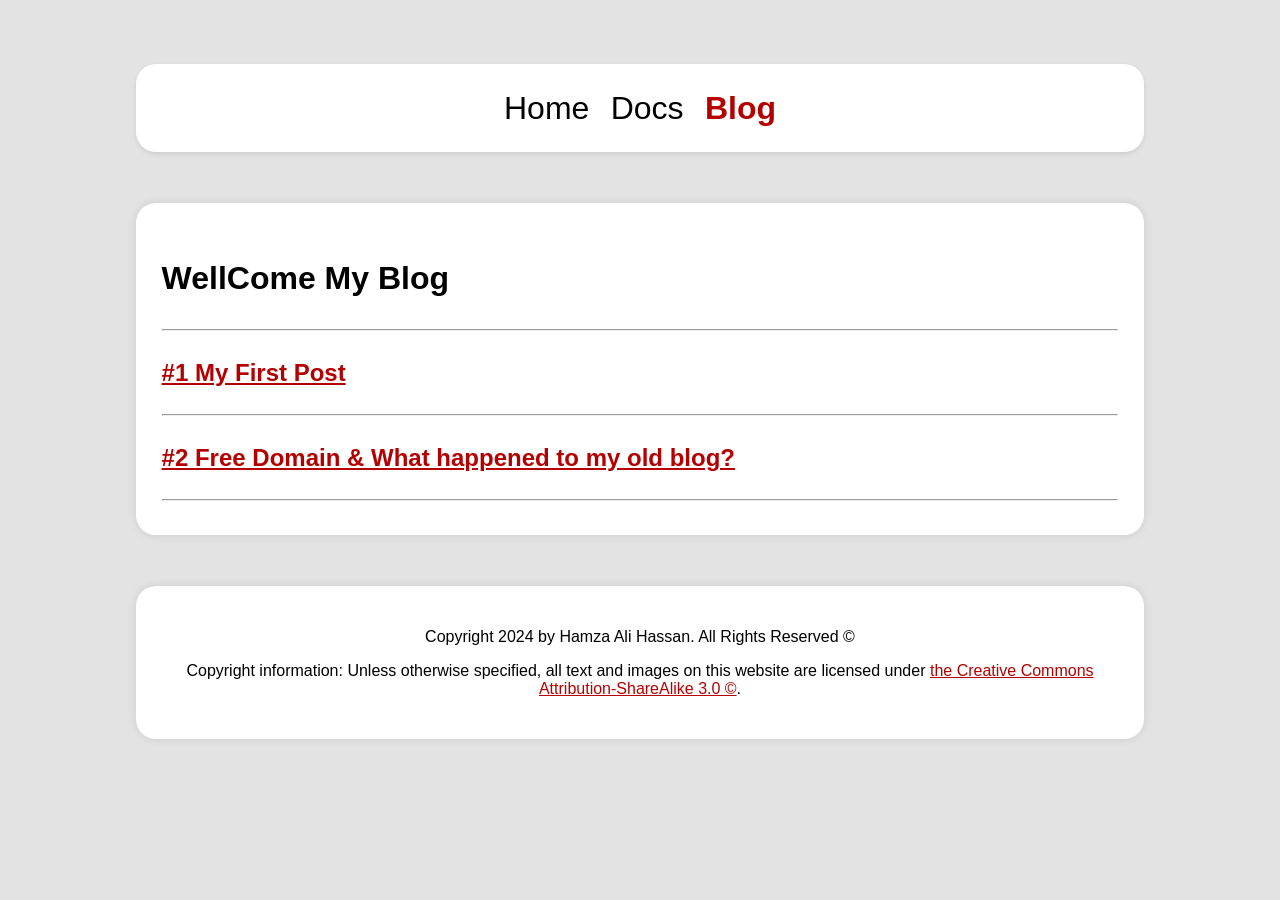
<file: Blog/index.html>
<!DOCTYPE html>
<html lang="en">
<head>
    <meta charset="UTF-8">
    <meta name="viewport" content="width=device-width, initial-scale=1.0">
    <link rel="stylesheet" href="style.css">
    <title>HmzHassan | Blog</title>
    <link rel="icon" href="/assets/fevicon-hmzhassan.github.io.png">
</head>
<body class="body">
  
  <div class="buttons sticky">
   <a style="font-size: xx-large; text-decoration: none; margin-left: 4px; margin-right: 4px;color: black;" href="/index.html">Home</a>&nbsp;
    &nbsp;<a style="font-size: xx-large; text-decoration: none; margin-left: 4px; margin-right: 4px; color: black;" href="/assets/Documents/index.html">Docs</a>&nbsp;
    &nbsp;<a style="font-size: xx-large; text-decoration: none; margin-left: 4px; margin-right: 4px; " href="/Blog/"><strong>Blog</strong></a>
   </div>
  

<div class="text">
         
    <div>
        <h1 class="text-align">WellCome My Blog</h1>
        </div>
        <hr>
<h2><a href="/Blog/2024/06/Hello World/index.html">#1 My First Post</a></h2>
<hr>
<h2><a href="/Blog/2024/06/Old Blog/index.html">#2 Free Domain & What happened to my old blog?</a></h2>
<hr>





      
    
   </div>
 
</body>
<footer class="footer">
    <p>Copyright 2024 by Hamza Ali Hassan. All Rights Reserved ©
    </p>
    <p>Copyright information: Unless otherwise specified, all text and images on this website are licensed under <a href="https://creativecommons.org/licenses/by-sa/3.0/" target="_blank">the Creative Commons Attribution-ShareAlike 3.0 ©</a>.</p>
</footer>
</html>
</file>
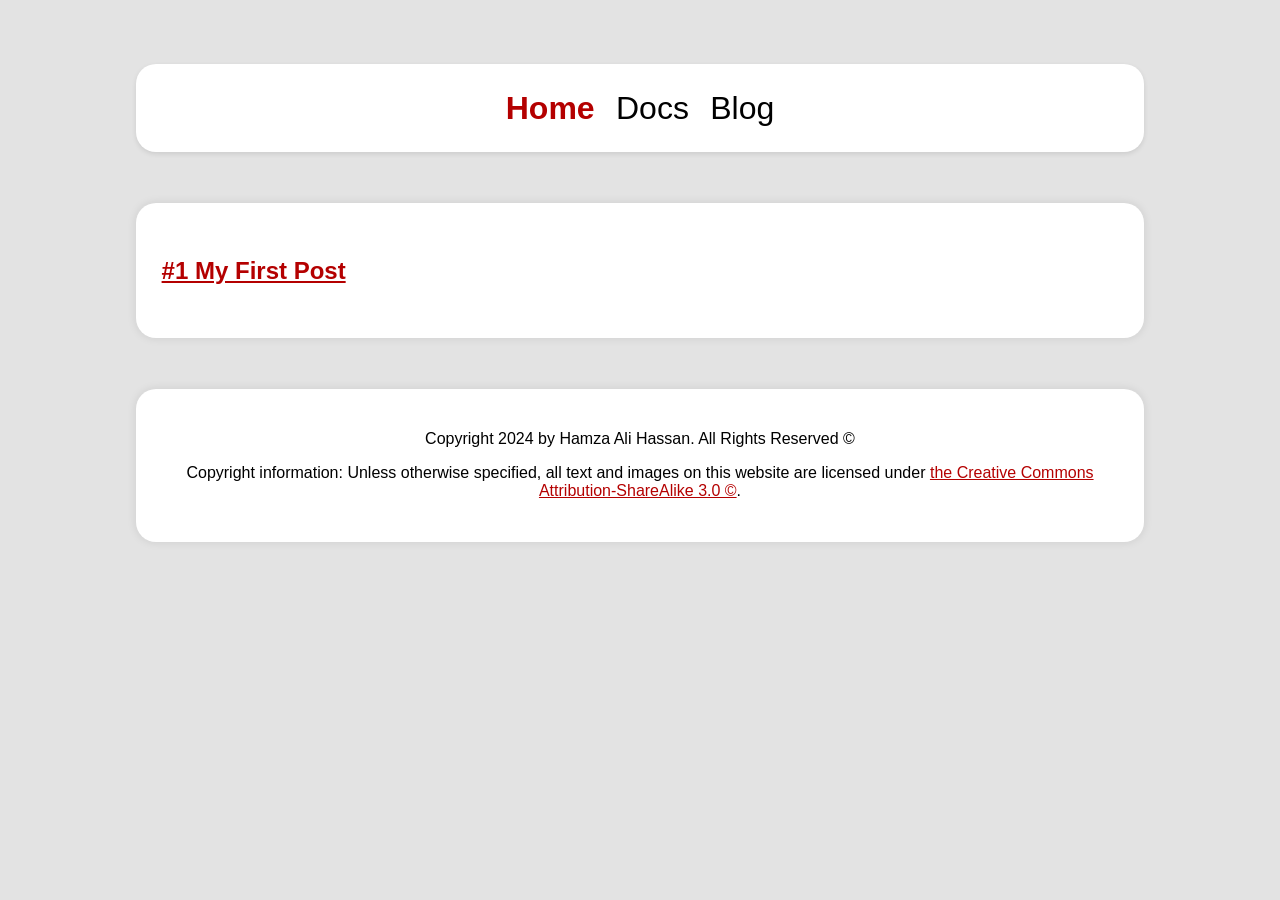
<file: Templates/index.html>
<!DOCTYPE html>
<html lang="en">
<head>
    <meta charset="UTF-8">
    <meta name="viewport" content="width=device-width, initial-scale=1.0">
    <link rel="stylesheet" href="style.css">
    <title>HmzHassan | Blog</title>
    <link rel="icon" href="/assets/fevicon-hmzhassan.github.io.png">
</head>
<body class="body">
  
   <div class="buttons sticky">
   <a style="font-size: xx-large; text-decoration: none; margin-left: 4px; margin-right: 4px;" href="index.html"><strong>Home</strong></a>&nbsp;
    &nbsp;<a style="font-size: xx-large; text-decoration: none; margin-left: 4px; margin-right: 4px; color: black;" href="assets/Documents/index.html">Docs</a>&nbsp;
    &nbsp;<a style="font-size: xx-large; text-decoration: none; margin-left: 4px; margin-right: 4px; color: black;" href="Blog/index.html">Blog</a>
   </div>

   <div class="text">
       <p>

<h2><a href="/Blog/2024/06/Hello World/index.html">#1 My First Post</a></h2>





      
      </p>
   </div>
 
</body>
<footer class="footer">
    <p>Copyright 2024 by Hamza Ali Hassan. All Rights Reserved ©
    </p>
    <p>Copyright information: Unless otherwise specified, all text and images on this website are licensed under <a href="https://creativecommons.org/licenses/by-sa/3.0/" target="_blank">the Creative Commons Attribution-ShareAlike 3.0 ©</a>.</p>
</footer>
</html>
</file>
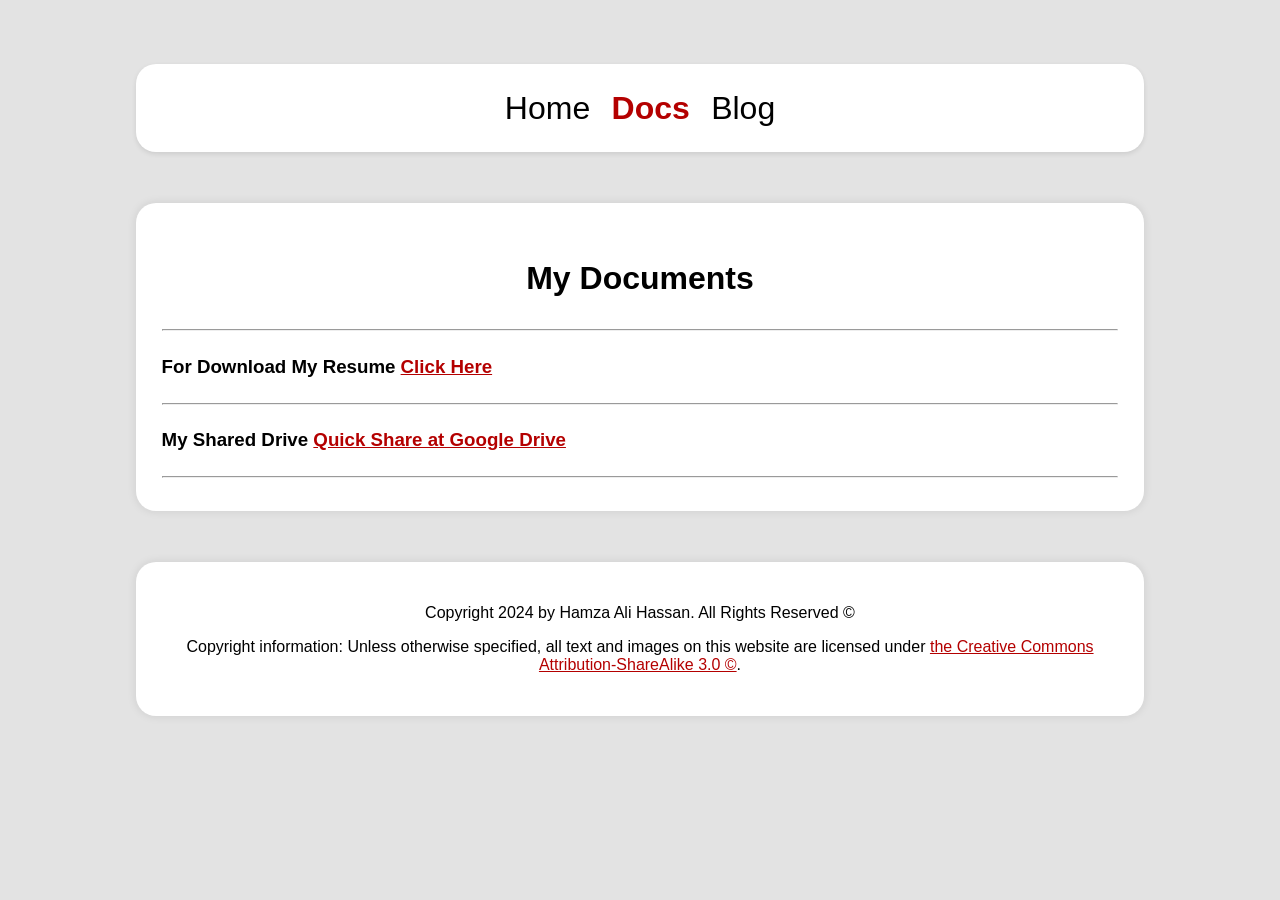
<file: assets/Documents/index.html>
<!DOCTYPE html>
<html lang="en">
<head>
    <meta charset="UTF-8">
    <meta name="viewport" content="width=device-width, initial-scale=1.0">
    <link rel="stylesheet" href="style.css">
    <title>HmzHassan | Docs</title>
    <link rel="icon" href="/assets/fevicon-hmzhassan.github.io.png">
</head>
<body class="body">
  
    <div class="buttons sticky">
        <a style="font-size: xx-large; text-decoration: none; margin-left: 4px; margin-right: 4px;color: black;" href="/index.html">Home</a>&nbsp;
         &nbsp;<a style="font-size: xx-large; text-decoration: none; margin-left: 4px; margin-right: 4px; " href="/assets/Documents/"><strong>Docs</strong></a>&nbsp;
         &nbsp;<a style="font-size: xx-large; text-decoration: none; margin-left: 4px; margin-right: 4px; color: black;" href="/Blog/">Blog</a>
        </div>

   <div class="text">
       <h1 style="text-align: center;">My Documents</h1>
       <hr>
       <h3>For Download My Resume <a href="https://drive.google.com/file/d/144C5Z5ZaN479FSwBDF66Znwbp7Y_J6Qb/view?usp=drive_link">Click Here</a></h3>
       <hr>
       <h3>My Shared Drive <a href="https://drive.google.com/drive/folders/15yxv4xr-ijeqjfXqhkRv5lC61ioeAhk1?usp=sharing" target="_blank">Quick Share at Google Drive</a></h3>
       <hr>
  
    </div>
 
</body>
<footer class="footer">
    <p>Copyright 2024 by Hamza Ali Hassan. All Rights Reserved ©
    </p>
    <p>Copyright information: Unless otherwise specified, all text and images on this website are licensed under <a href="https://creativecommons.org/licenses/by-sa/3.0/" target="_blank">the Creative Commons Attribution-ShareAlike 3.0 ©</a>.</p>
</footer>
</html>
</file>
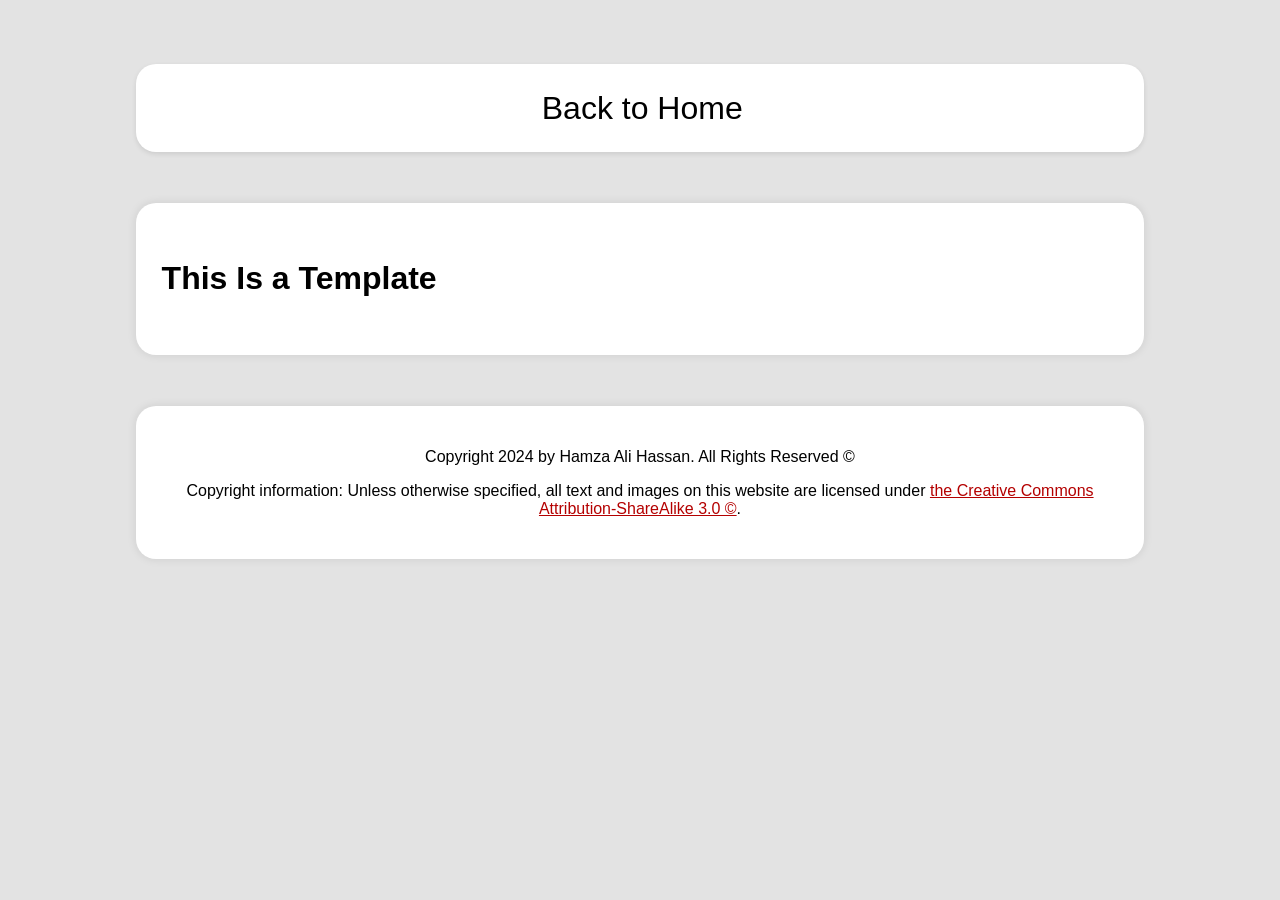
<file: Templates/Blog/index.html>
<!DOCTYPE html>
<html lang="en">
<head>
    <meta charset="UTF-8">
    <meta name="viewport" content="width=device-width, initial-scale=1.0">
    <meta name="description" content="free Domain">
    <link rel="stylesheet" href="style.css">
    <title>Blog - Old Blog</title>
    <link rel="icon" href="/assets/fevicon-hmzhassan.github.io.png">
</head>
<body class="body">
  
    <div class="buttons sticky">
        
         &nbsp;<a style="font-size: xx-large; text-decoration: none; margin-left: 4px; margin-right: 4px; color: black;" href="/Blog/">Back to Home</a>
        </div>
   <div class="text">
       <h1>This Is a Template</h1>
   </div>
 
</body>
<footer class="footer">
    <p>Copyright 2024 by Hamza Ali Hassan. All Rights Reserved ©
    </p>
    <p>Copyright information: Unless otherwise specified, all text and images on this website are licensed under <a href="https://creativecommons.org/licenses/by-sa/3.0/" target="_blank">the Creative Commons Attribution-ShareAlike 3.0 ©</a>.</p>
</footer>
</html>
</file>
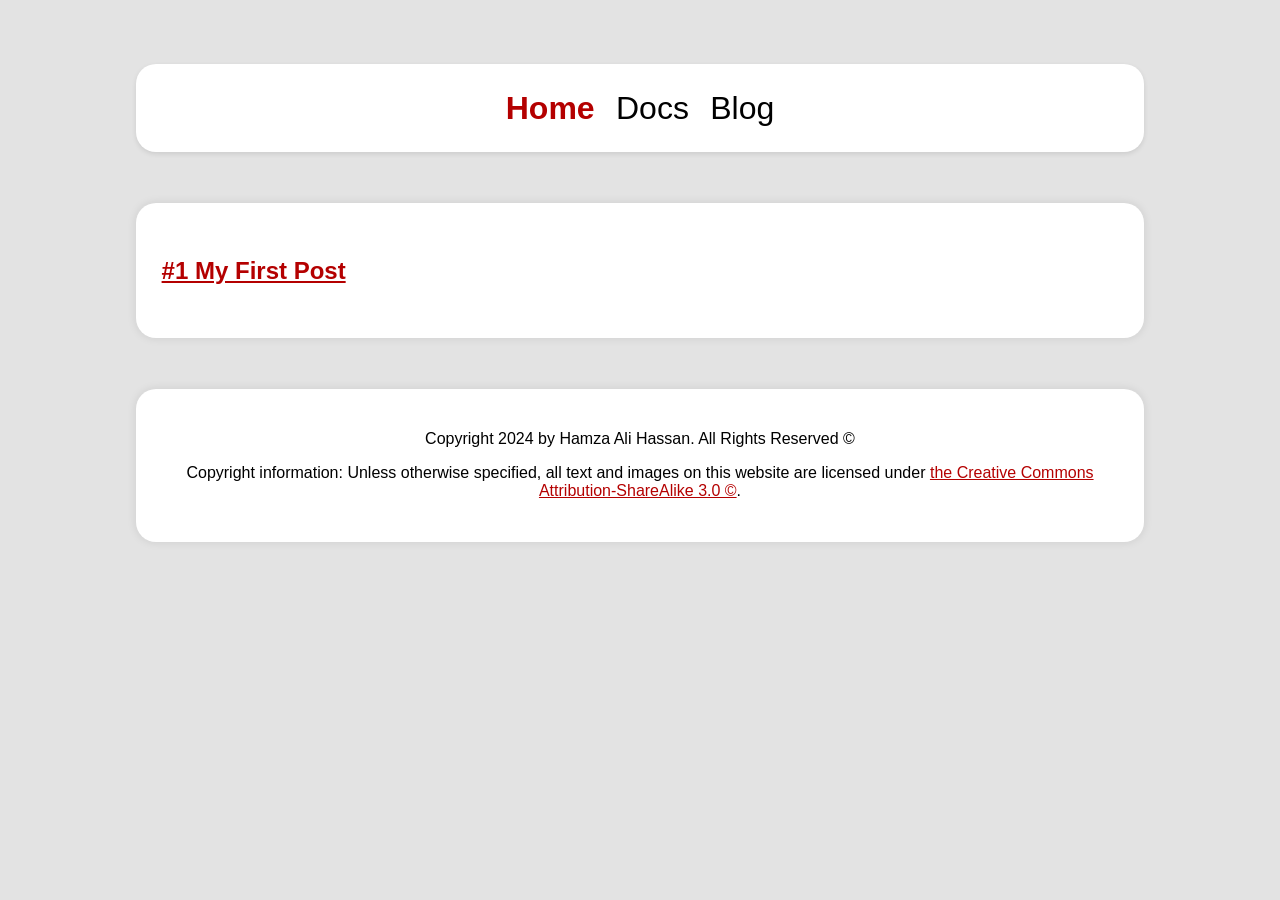
<file: Templates/Pages/index.html>
<!DOCTYPE html>
<html lang="en">
<head>
    <meta charset="UTF-8">
    <meta name="viewport" content="width=device-width, initial-scale=1.0">
    <link rel="stylesheet" href="style.css">
    <title>HmzHassan | Blog</title>
    <link rel="icon" href="/assets/fevicon-hmzhassan.github.io.png">
</head>
<body class="body">
  
    <div class="buttons sticky">
        <a style="font-size: xx-large; text-decoration: none; margin-left: 4px; margin-right: 4px;" href="index.html"><strong>Home</strong></a>&nbsp;
         &nbsp;<a style="font-size: xx-large; text-decoration: none; margin-left: 4px; margin-right: 4px; color: black;" href="assets/Documents/index.html">Docs</a>&nbsp;
         &nbsp;<a style="font-size: xx-large; text-decoration: none; margin-left: 4px; margin-right: 4px; color: black;" href="Blog/index.html">Blog</a>
        </div>

   <div class="text">
       <p>

<h2><a href="/Blog/2024/06/Hello World/index.html">#1 My First Post</a></h2>





      
      </p>
   </div>
 
</body>
<footer class="footer">
    <p>Copyright 2024 by Hamza Ali Hassan. All Rights Reserved ©
    </p>
    <p>Copyright information: Unless otherwise specified, all text and images on this website are licensed under <a href="https://creativecommons.org/licenses/by-sa/3.0/" target="_blank">the Creative Commons Attribution-ShareAlike 3.0 ©</a>.</p>
</footer>
</html>
</file>
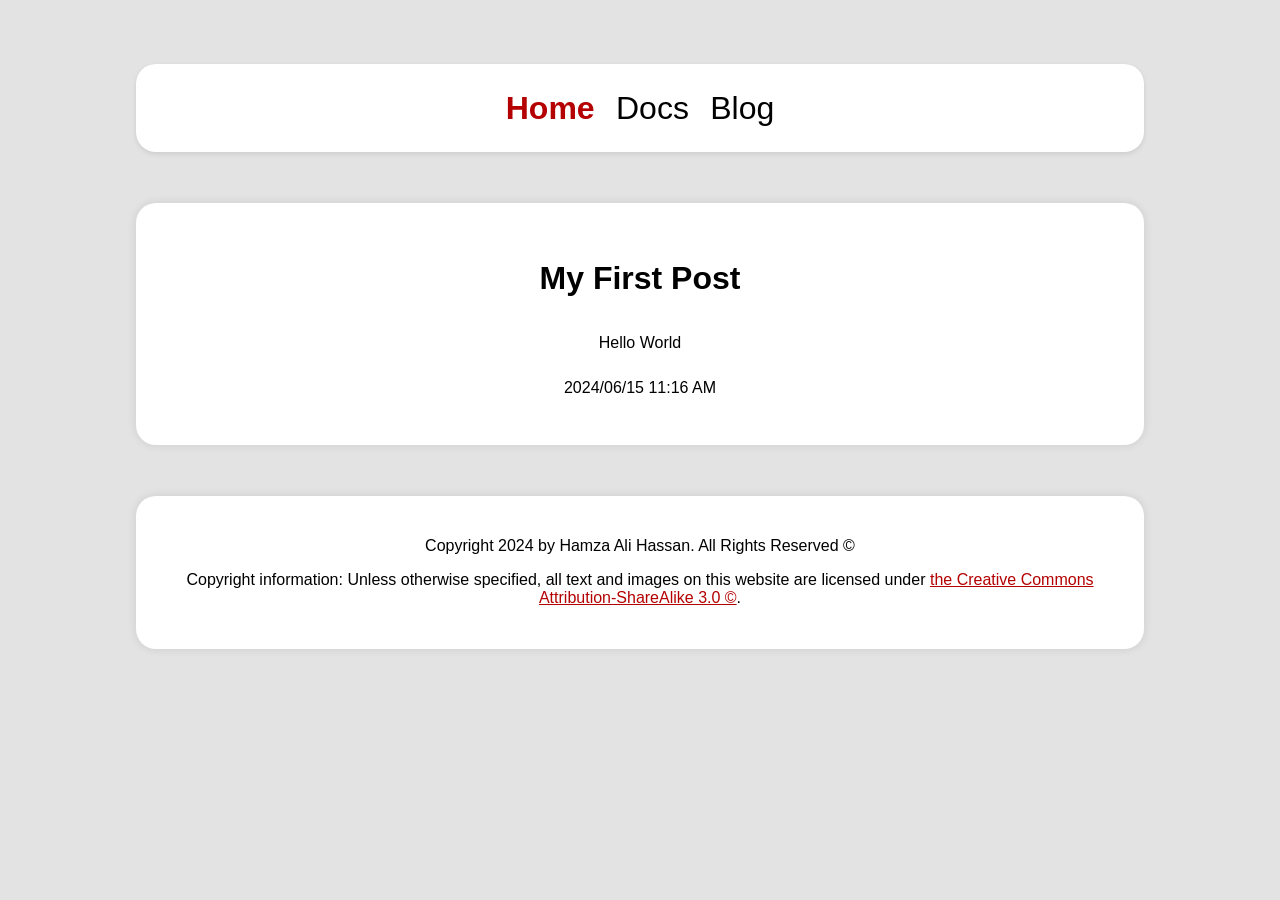
<file: Blog/2024/06/Hello World/index.html>
<!DOCTYPE html>
<html lang="en">
<head>
    <meta charset="UTF-8">
    <meta name="viewport" content="width=device-width, initial-scale=1.0">
    <link rel="stylesheet" href="style.css">
    <title>Blog - Hello World</title>
    <link rel="icon" href="/assets/fevicon-hmzhassan.github.io.png">
</head>
<body class="body">
  
 <div class="buttons sticky">
   <a style="font-size: xx-large; text-decoration: none; margin-left: 4px; margin-right: 4px;" href="index.html"><strong>Home</strong></a>&nbsp;
    &nbsp;<a style="font-size: xx-large; text-decoration: none; margin-left: 4px; margin-right: 4px; color: black;" href="assets/Documents/index.html">Docs</a>&nbsp;
    &nbsp;<a style="font-size: xx-large; text-decoration: none; margin-left: 4px; margin-right: 4px; color: black;" href="Blog/index.html">Blog</a>
   </div>

   <div class="text">
       <h1>My First Post</h1>
       <p>Hello World</p>
       <p>2024/06/15 11:16 AM</p>
   </div>
 
</body>
<footer class="footer">
    <p>Copyright 2024 by Hamza Ali Hassan. All Rights Reserved ©
    </p>
    <p>Copyright information: Unless otherwise specified, all text and images on this website are licensed under <a href="https://creativecommons.org/licenses/by-sa/3.0/" target="_blank">the Creative Commons Attribution-ShareAlike 3.0 ©</a>.</p>
</footer>
</html>
</file>
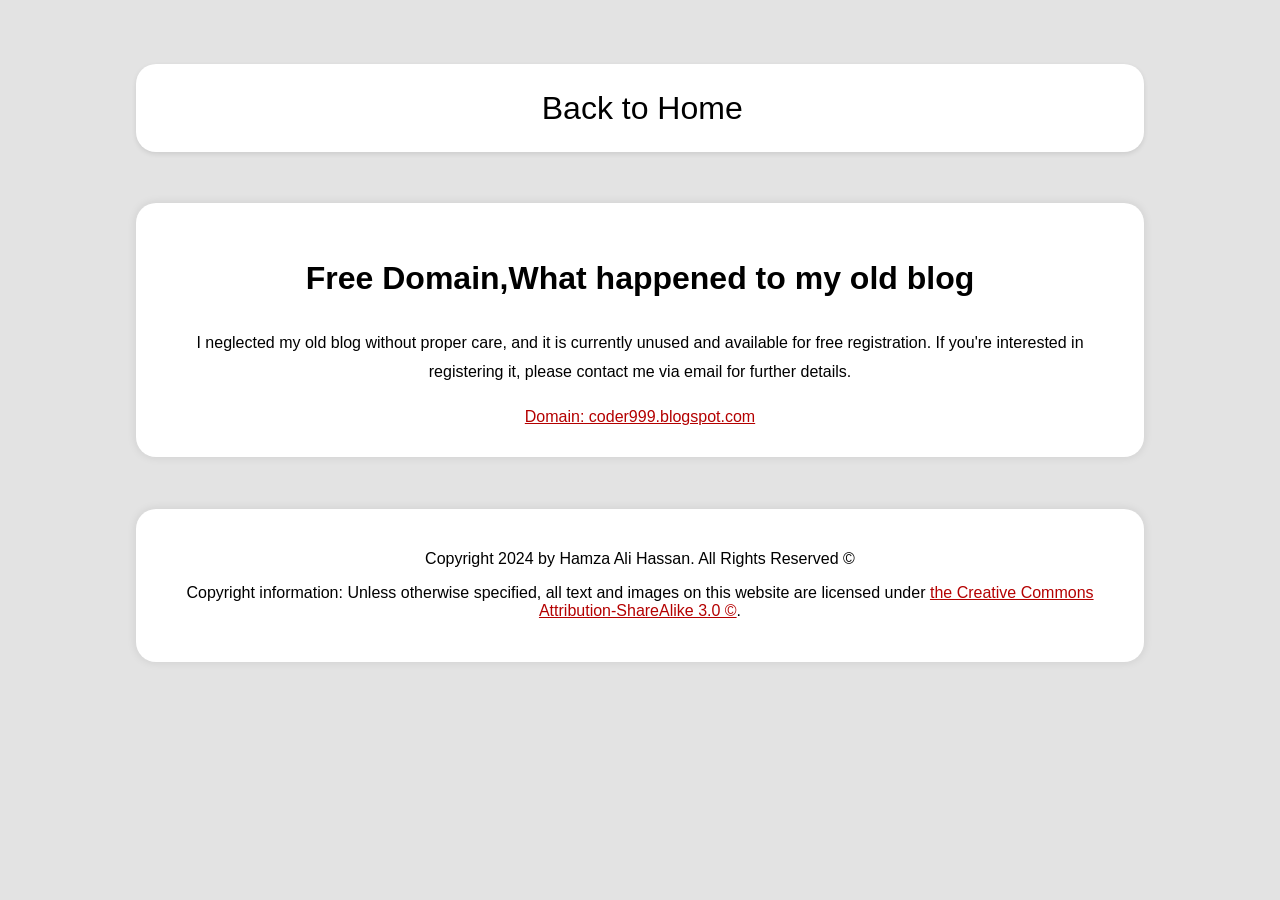
<file: Blog/2024/06/Old Blog/index.html>
<!DOCTYPE html>
<html lang="en">
<head>
    <meta charset="UTF-8">
    <meta name="viewport" content="width=device-width, initial-scale=1.0">
    <meta name="description" content="free Domain">
    <link rel="stylesheet" href="style.css">
    <title>Blog - Old Blog</title>
    <link rel="icon" href="/assets/fevicon-hmzhassan.github.io.png">
</head>
<body class="body">
  
    <div class="buttons sticky">
        
        &nbsp;<a style="font-size: xx-large; text-decoration: none; margin-left: 4px; margin-right: 4px; color: black;" href="/Blog/">Back to Home</a>
       </div>
   <div class="text">
       <h1>Free Domain,What happened to my old blog</h1>
       <p>I neglected my old blog without proper care, and it is currently unused and available for free registration. If you're interested in registering it, please contact me via email for further details.</p>

        <a href="https://coder999.blogspot.com ">Domain: coder999.blogspot.com</a>
   </div>
 
</body>
<footer class="footer">
    <p>Copyright 2024 by Hamza Ali Hassan. All Rights Reserved ©
    </p>
    <p>Copyright information: Unless otherwise specified, all text and images on this website are licensed under <a href="https://creativecommons.org/licenses/by-sa/3.0/" target="_blank">the Creative Commons Attribution-ShareAlike 3.0 ©</a>.</p>
</footer>
</html>
</file>
<file: Blog/style.css>
/* ملف style.css */

body {
    background-color: #e3e3e3; /* خلفية رمادية ناعمة */
    font-family: 'Segoe UI', Tahoma, Geneva, Verdana, sans-serif;
}  

.buttons {
    
    margin-left: 10vw;
    margin-right: 10vw;
    margin-top: 5vw;
    background-color: rgb(255, 255, 255);
    padding: 2vw;  
    box-shadow: 0 0 10px rgba(0, 0, 0, 0.1);
    border-radius: 20px;
    text-align: center;
    
    
}

.sticky {
    position: sticky;
    top: 0;
    background-color: #fff;
    z-index: 1000;
    box-shadow: 0 2px 5px rgba(0, 0, 0, 0.1); /* ظل للعنصر */
}

.footer {
    margin-top: 4vw;
    margin-left: 10vw;
    margin-right: 10vw;
    background-color: rgb(255, 255, 255);
    padding: 2vw;  
    box-shadow: 0 0 10px rgba(0, 0, 0, 0.1);
    border-radius: 20px;
    text-align: center;
}

a {
    color: rgb(180, 0, 0);
}

.text {
    margin-top: 4vw;
    margin-left: 10vw;
    margin-right: 10vw;
    background-color: rgb(255, 255, 255);
    padding: 2vw;  
    box-shadow: 0 0 10px rgba(0, 0, 0, 0.1);
    border-radius: 20px;
    text-align: left    ;
    line-height: 1.8;
}

@media (max-width: 600px) {
    .buttons, .footer, .text {
        margin-left: 4vw;
        margin-right: 4vw;
    padding: 5vw;
        
        /* الأنماط الأخرى التي ترغب في تعديلها للشاشات الصغيرة */
    }
}

.text-algin{
    margin-top: 4vw;
    margin-left: 10vw;
    margin-right: 10vw;
    background-color: rgb(255, 255, 255);
    padding: 2vw;  
    box-shadow: 0 0 10px rgba(0, 0, 0, 0.1);
    border-radius: 20px;
    text-align: center ;
    line-height: 1.8;
}
</file>
<file: Templates/style.css>
/* ملف style.css */

body {
    background-color: #e3e3e3; /* خلفية رمادية ناعمة */
    font-family: 'Segoe UI', Tahoma, Geneva, Verdana, sans-serif;
}  

.buttons {
    
    margin-left: 10vw;
    margin-right: 10vw;
    margin-top: 5vw;
    background-color: rgb(255, 255, 255);
    padding: 2vw;  
    box-shadow: 0 0 10px rgba(0, 0, 0, 0.1);
    border-radius: 20px;
    text-align: center;
    
    
}

.sticky {
    position: sticky;
    top: 0;
    background-color: #fff;
    z-index: 1000;
    box-shadow: 0 2px 5px rgba(0, 0, 0, 0.1); /* ظل للعنصر */
}

.footer {
    margin-top: 4vw;
    margin-left: 10vw;
    margin-right: 10vw;
    background-color: rgb(255, 255, 255);
    padding: 2vw;  
    box-shadow: 0 0 10px rgba(0, 0, 0, 0.1);
    border-radius: 20px;
    text-align: center;
}

a {
    color: rgb(180, 0, 0);
}

.text {
    margin-top: 4vw;
    margin-left: 10vw;
    margin-right: 10vw;
    background-color: rgb(255, 255, 255);
    padding: 2vw;  
    box-shadow: 0 0 10px rgba(0, 0, 0, 0.1);
    border-radius: 20px;
    text-align: left;
    line-height: 1.8;
}

@media (max-width: 600px) {
    .buttons, .footer, .text {
        margin-left: 4vw;
        margin-right: 4vw;
    padding: 5vw;
        
        /* الأنماط الأخرى التي ترغب في تعديلها للشاشات الصغيرة */
    }
}
</file>
<file: assets/Documents/style.css>
/* ملف style.css */

body {
    background-color: #e3e3e3; /* خلفية رمادية ناعمة */
    font-family: 'Segoe UI', Tahoma, Geneva, Verdana, sans-serif;
}  

.buttons {
    
    margin-left: 10vw;
    margin-right: 10vw;
    margin-top: 5vw;
    background-color: rgb(255, 255, 255);
    padding: 2vw;  
    box-shadow: 0 0 10px rgba(0, 0, 0, 0.1);
    border-radius: 20px;
    text-align: center;
    
    
}

.sticky {
    position: sticky;
    top: 0;
    background-color: #fff;
    z-index: 1000;
    box-shadow: 0 2px 5px rgba(0, 0, 0, 0.1); /* ظل للعنصر */
}

.footer {
    margin-top: 4vw;
    margin-left: 10vw;
    margin-right: 10vw;
    background-color: rgb(255, 255, 255);
    padding: 2vw;  
    box-shadow: 0 0 10px rgba(0, 0, 0, 0.1);
    border-radius: 20px;
    text-align: center;
}

a {
    color: rgb(180, 0, 0);
}

.text {
    margin-top: 4vw;
    margin-left: 10vw;
    margin-right: 10vw;
    background-color: rgb(255, 255, 255);
    padding: 2vw;  
    box-shadow: 0 0 10px rgba(0, 0, 0, 0.1);
    border-radius: 20px;
    text-align: left;
    line-height: 1.8;
}

@media (max-width: 600px) {
    .buttons, .footer, .text {
        margin-left: 4vw;
        margin-right: 4vw;
    padding: 5vw;
        
        /* الأنماط الأخرى التي ترغب في تعديلها للشاشات الصغيرة */
    }
}
</file>
<file: Templates/Blog/style.css>
/* ملف style.css */

body {
    background-color: #e3e3e3; /* خلفية رمادية ناعمة */
    font-family: 'Segoe UI', Tahoma, Geneva, Verdana, sans-serif;
}  

.buttons {
    
    margin-left: 10vw;
    margin-right: 10vw;
    margin-top: 5vw;
    background-color: rgb(255, 255, 255);
    padding: 2vw;  
    box-shadow: 0 0 10px rgba(0, 0, 0, 0.1);
    border-radius: 20px;
    text-align: center;
    
    
}

.sticky {
    position: sticky;
    top: 0;
    background-color: #fff;
    z-index: 1000;
    box-shadow: 0 2px 5px rgba(0, 0, 0, 0.1); /* ظل للعنصر */
}

.footer {
    margin-top: 4vw;
    margin-left: 10vw;
    margin-right: 10vw;
    background-color: rgb(255, 255, 255);
    padding: 2vw;  
    box-shadow: 0 0 10px rgba(0, 0, 0, 0.1);
    border-radius: 20px;
    text-align: center;
}

a {
    color: rgb(180, 0, 0);
}

.text {
    margin-top: 4vw;
    margin-left: 10vw;
    margin-right: 10vw;
    background-color: rgb(255, 255, 255);
    padding: 2vw;  
    box-shadow: 0 0 10px rgba(0, 0, 0, 0.1);
    border-radius: 20px;
    text-align: left;
    line-height: 1.8;
}

@media (max-width: 600px) {
    .buttons, .footer, .text {
        margin-left: 4vw;
        margin-right: 4vw;
    padding: 5vw;
        
        /* الأنماط الأخرى التي ترغب في تعديلها للشاشات الصغيرة */
    }
}
</file>
<file: Templates/Pages/style.css>
/* ملف style.css */

body {
    background-color: #e3e3e3; /* خلفية رمادية ناعمة */
    font-family: 'Segoe UI', Tahoma, Geneva, Verdana, sans-serif;
}  

.buttons {
    
    margin-left: 10vw;
    margin-right: 10vw;
    margin-top: 5vw;
    background-color: rgb(255, 255, 255);
    padding: 2vw;  
    box-shadow: 0 0 10px rgba(0, 0, 0, 0.1);
    border-radius: 20px;
    text-align: center;
    
    
}

.sticky {
    position: sticky;
    top: 0;
    background-color: #fff;
    z-index: 1000;
    box-shadow: 0 2px 5px rgba(0, 0, 0, 0.1); /* ظل للعنصر */
}

.footer {
    margin-top: 4vw;
    margin-left: 10vw;
    margin-right: 10vw;
    background-color: rgb(255, 255, 255);
    padding: 2vw;  
    box-shadow: 0 0 10px rgba(0, 0, 0, 0.1);
    border-radius: 20px;
    text-align: center;
}

a {
    color: rgb(180, 0, 0);
}

.text {
    margin-top: 4vw;
    margin-left: 10vw;
    margin-right: 10vw;
    background-color: rgb(255, 255, 255);
    padding: 2vw;  
    box-shadow: 0 0 10px rgba(0, 0, 0, 0.1);
    border-radius: 20px;
    text-align: left;
    line-height: 1.8;
}

@media (max-width: 600px) {
    .buttons, .footer, .text {
        margin-left: 4vw;
        margin-right: 4vw;
    padding: 5vw;
        
        /* الأنماط الأخرى التي ترغب في تعديلها للشاشات الصغيرة */
    }
}
</file>
<file: Blog/2024/06/Hello World/style.css>
/* ملف style.css */

body {
    background-color: #e3e3e3; /* خلفية رمادية ناعمة */
    font-family: 'Segoe UI', Tahoma, Geneva, Verdana, sans-serif;
}  

.buttons {
    
    margin-left: 10vw;
    margin-right: 10vw;
    margin-top: 5vw;
    background-color: rgb(255, 255, 255);
    padding: 2vw;  
    box-shadow: 0 0 10px rgba(0, 0, 0, 0.1);
    border-radius: 20px;
    text-align: center;
    
    
}

.sticky {
    position: sticky;
    top: 0;
    background-color: #fff;
    z-index: 1000;
    box-shadow: 0 2px 5px rgba(0, 0, 0, 0.1); /* ظل للعنصر */
}

.footer {
    margin-top: 4vw;
    margin-left: 10vw;
    margin-right: 10vw;
    background-color: rgb(255, 255, 255);
    padding: 2vw;  
    box-shadow: 0 0 10px rgba(0, 0, 0, 0.1);
    border-radius: 20px;
    text-align: center;
}

a {
    color: rgb(180, 0, 0);
}

.text {
    margin-top: 4vw;
    margin-left: 10vw;
    margin-right: 10vw;
    background-color: rgb(255, 255, 255);
    padding: 2vw;  
    box-shadow: 0 0 10px rgba(0, 0, 0, 0.1);
    border-radius: 20px;
    text-align: center;
    line-height: 1.8;
}

@media (max-width: 600px) {
    .buttons, .footer, .text {
        margin-left: 4vw;
        margin-right: 4vw;
    padding: 5vw;
        
        /* الأنماط الأخرى التي ترغب في تعديلها للشاشات الصغيرة */
    }
}
</file>
<file: Blog/2024/06/Old Blog/style.css>
/* ملف style.css */

body {
    background-color: #e3e3e3; /* خلفية رمادية ناعمة */
    font-family: 'Segoe UI', Tahoma, Geneva, Verdana, sans-serif;
}  

.buttons {
    
    margin-left: 10vw;
    margin-right: 10vw;
    margin-top: 5vw;
    background-color: rgb(255, 255, 255);
    padding: 2vw;  
    box-shadow: 0 0 10px rgba(0, 0, 0, 0.1);
    border-radius: 20px;
    text-align: center;
    
    
}

.sticky {
    position: sticky;
    top: 0;
    background-color: #fff;
    z-index: 1000;
    box-shadow: 0 2px 5px rgba(0, 0, 0, 0.1); /* ظل للعنصر */
}

.footer {
    margin-top: 4vw;
    margin-left: 10vw;
    margin-right: 10vw;
    background-color: rgb(255, 255, 255);
    padding: 2vw;  
    box-shadow: 0 0 10px rgba(0, 0, 0, 0.1);
    border-radius: 20px;
    text-align: center;
}

a {
    color: rgb(180, 0, 0);
}

.text {
    margin-top: 4vw;
    margin-left: 10vw;
    margin-right: 10vw;
    background-color: rgb(255, 255, 255);
    padding: 2vw;  
    box-shadow: 0 0 10px rgba(0, 0, 0, 0.1);
    border-radius: 20px;
    text-align: center;
    line-height: 1.8;
}

@media (max-width: 600px) {
    .buttons, .footer, .text {
        margin-left: 4vw;
        margin-right: 4vw;
    padding: 5vw;
        
        /* الأنماط الأخرى التي ترغب في تعديلها للشاشات الصغيرة */
    }
}
</file>
